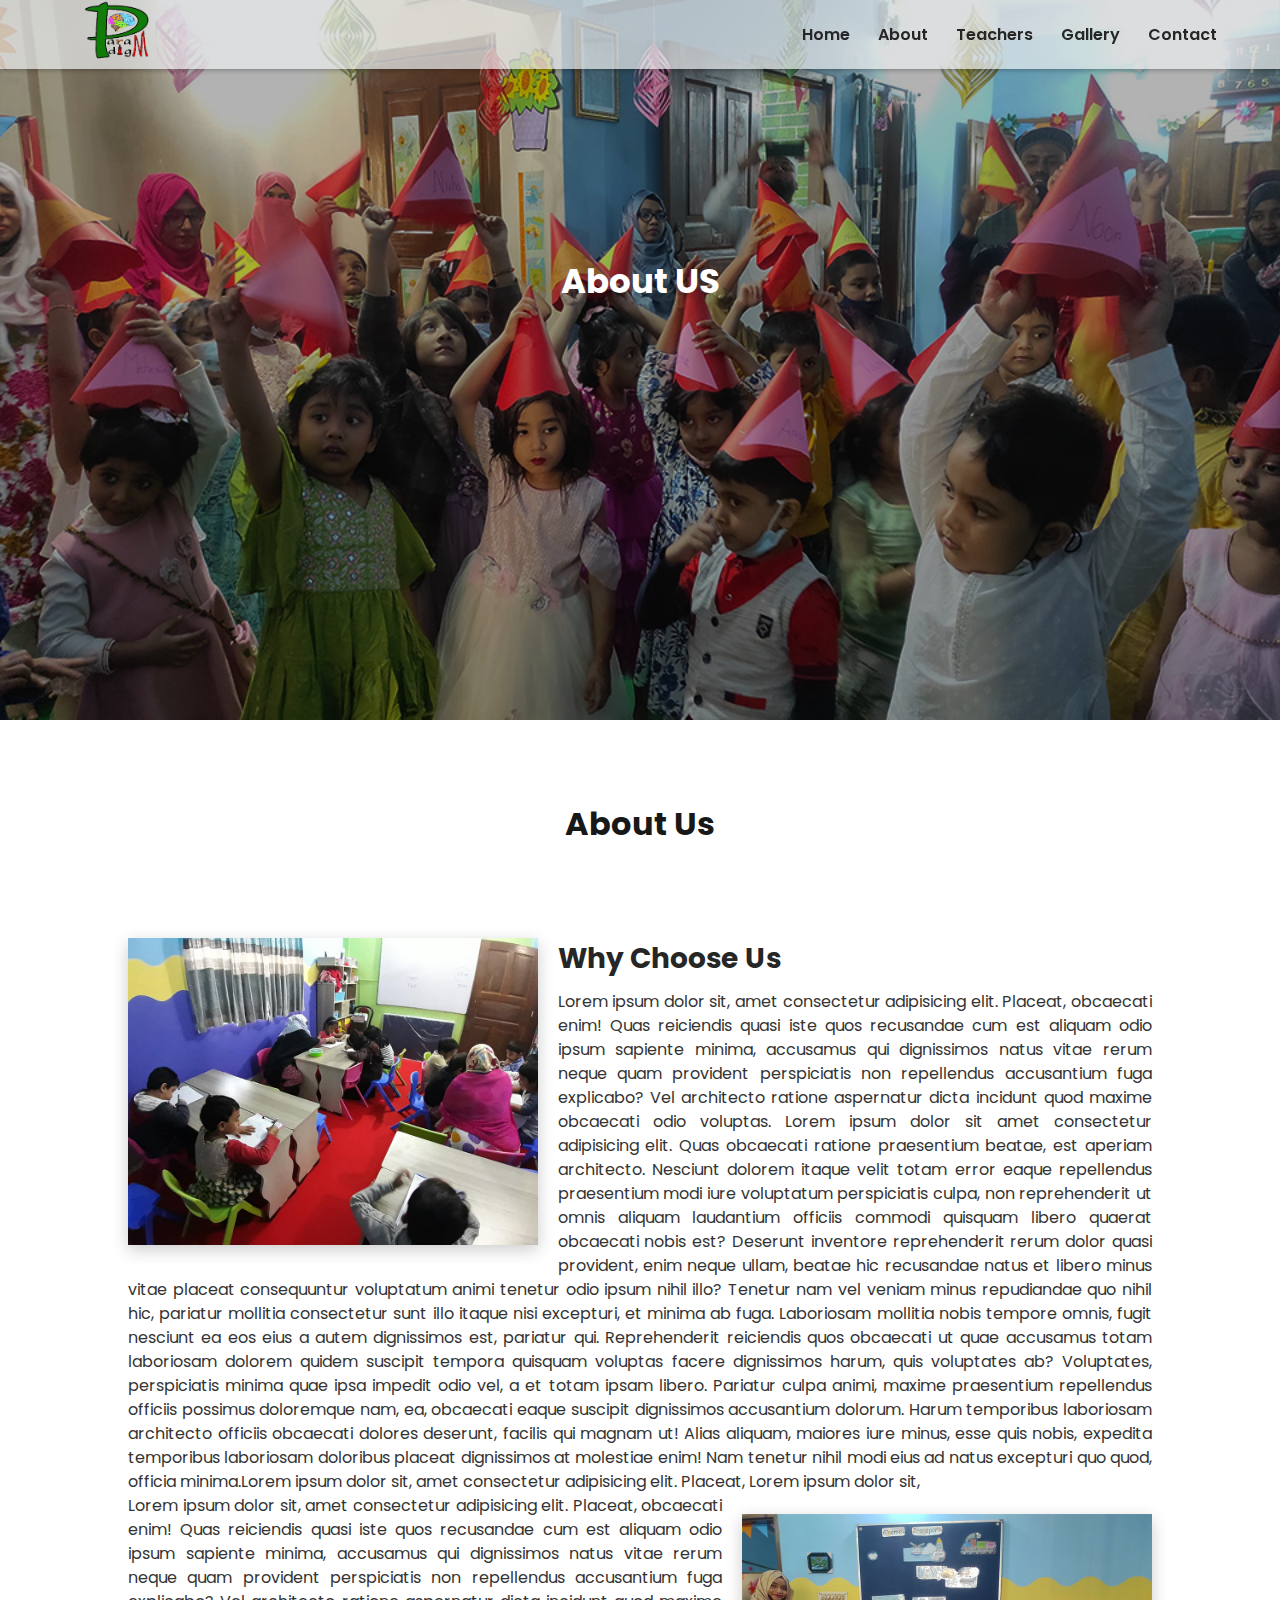
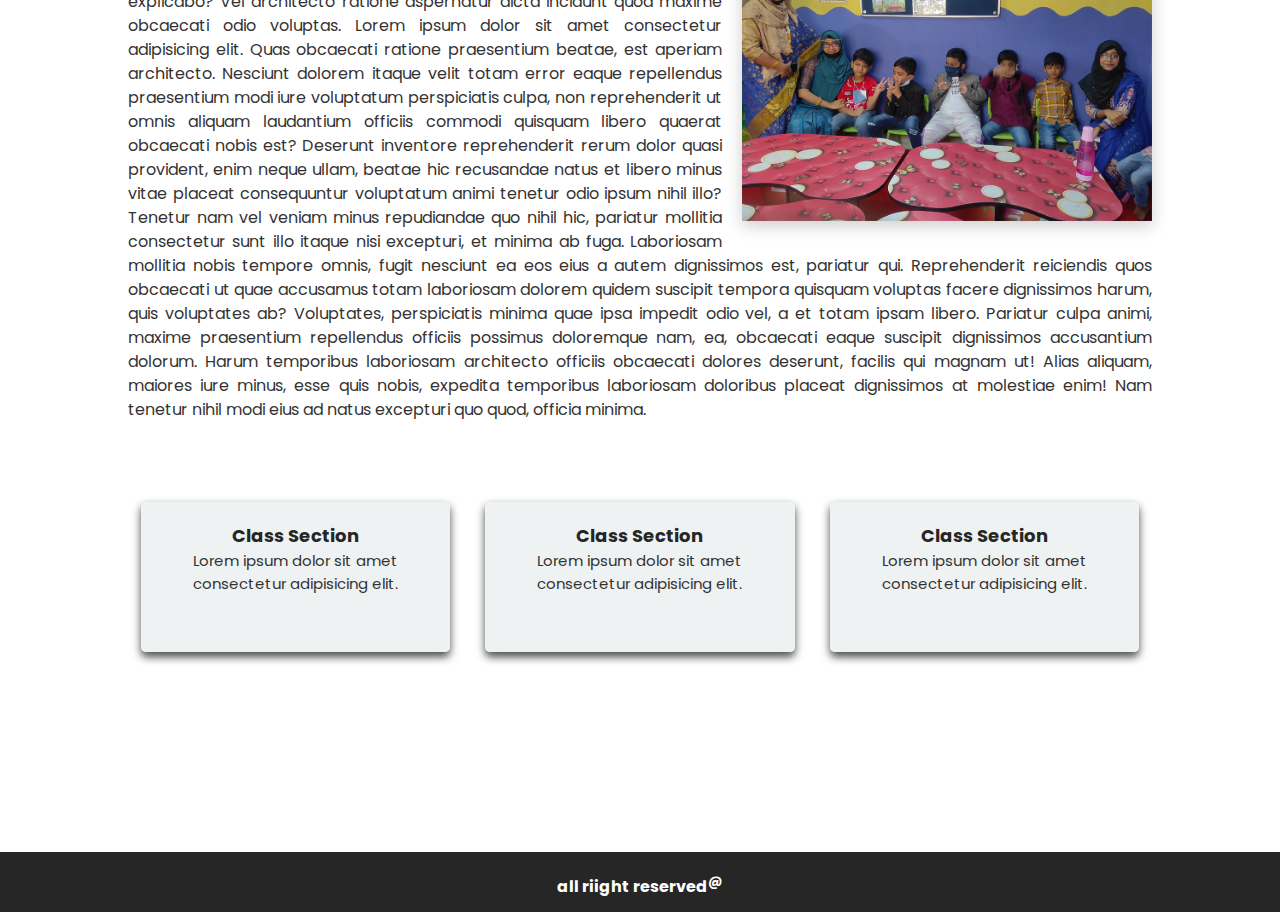
<file: about.html>
<!DOCTYPE html>
<html lang="en">
<head>
     <!-- Required Meta Tag -->
     <meta charset="UTF-8">
     <meta http-equiv="X-UA-Compatible" content="IE=edge">
     <meta name="viewport" content="width=device-width, initial-scale=1.0">

     <title>About Us</title>

     <!-- Google Fonts-->
     <link rel="preconnect" href="https://fonts.googleapis.com">
     <link rel="preconnect" href="https://fonts.gstatic.com" crossorigin>
     <link href="https://fonts.googleapis.com/css2?family=Poppins:wght@200;300;400;500&display=swap" rel="stylesheet">
     <!-- Font Awesome CDN Link -->
     <link rel="stylesheet" href="https://cdnjs.cloudflare.com/ajax/libs/font-awesome/6.1.1/css/all.min.css">
     <!-- CSS File -->
     <!-- CSS File -->
     <link rel="stylesheet" href="style.css">
     <!-- Responsive CSS File -->
     <link rel="stylesheet" href="responsive.css">
</head>
<body>
     <!-- Header Area -->
     <div  id="about"></div>
     <section id="home" class="sub_header_about">
          <nav>
               <a class="logo" href="index.html"><img src="images/logo.png" alt=""></a>
               <div class="nav_links" id="navLinks">
                    <i id="menu" class="fa-solid fa-xmark xmark" onclick="hideMenu()"></i>
                    <ul>
                         <li><a href="index.html" class="active">Home</a></li>
                         <li><a href="#about">About</a></li>
                         <li><a href="teacher.html">Teachers</a></li>
                         <li><a href="gallery.html">Gallery</a></li>
                         <li><a href="contact.html">Contact</a></li>
                    </ul>
               </div>
               <i id="menu" class="fa-solid fa-bars bar" onclick="showMenu()"></i>
          </nav>
          <h1>About US</h1>
     </section>




     

<!-- About Section  -->
<section class="inner_aboutus">
     <h1>About Us</h1>
          <div class="about_us_image">
               <img src="images/gallery/33.jpg" alt="">
          </div>
          <div class="about_col_text">
               <h2>Why Choose Us</h2>
               <p>Lorem ipsum dolor sit, amet consectetur adipisicing elit. Placeat, obcaecati enim! Quas reiciendis quasi iste quos recusandae cum est aliquam odio ipsum sapiente minima, accusamus qui dignissimos natus vitae rerum neque quam provident perspiciatis non repellendus accusantium fuga explicabo? Vel architecto ratione aspernatur dicta incidunt quod maxime obcaecati odio voluptas. Lorem ipsum dolor sit amet consectetur adipisicing elit. Quas obcaecati ratione praesentium beatae, est aperiam architecto. Nesciunt dolorem itaque velit totam error eaque repellendus praesentium modi iure voluptatum perspiciatis culpa, non reprehenderit ut omnis aliquam laudantium officiis commodi quisquam libero quaerat obcaecati nobis est? Deserunt inventore reprehenderit rerum dolor quasi provident, enim neque ullam, beatae hic recusandae natus et libero minus vitae placeat consequuntur voluptatum animi tenetur odio ipsum nihil illo? Tenetur nam vel veniam minus repudiandae quo nihil hic, pariatur mollitia consectetur sunt illo itaque nisi excepturi, et minima ab fuga. Laboriosam mollitia nobis tempore omnis, fugit nesciunt ea eos eius a autem dignissimos est, pariatur qui. Reprehenderit reiciendis quos obcaecati ut quae accusamus totam laboriosam dolorem quidem suscipit tempora quisquam voluptas facere dignissimos harum, quis voluptates ab? Voluptates, perspiciatis minima quae ipsa impedit odio vel, a et totam ipsam libero. Pariatur culpa animi, maxime praesentium repellendus officiis possimus doloremque nam, ea, obcaecati eaque suscipit dignissimos accusantium dolorum. Harum temporibus laboriosam architecto officiis obcaecati dolores deserunt, facilis qui magnam ut! Alias aliquam, maiores iure minus, esse quis nobis, expedita temporibus laboriosam doloribus placeat dignissimos at molestiae enim! Nam tenetur nihil modi eius ad natus excepturi quo quod, officia minima.Lorem ipsum dolor sit, amet consectetur adipisicing elit. Placeat, Lorem ipsum dolor sit,</p>
          </div>
          <div class="about_us_image2">
               <img src="images//gallery/School Photo Edit 24.png" alt="">
          </div>
          <div class="about_us_text2">
               <p>Lorem ipsum dolor sit, amet consectetur adipisicing elit. Placeat, obcaecati enim! Quas reiciendis quasi iste quos recusandae cum est aliquam odio ipsum sapiente minima, accusamus qui dignissimos natus vitae rerum neque quam provident perspiciatis non repellendus accusantium fuga explicabo? Vel architecto ratione aspernatur dicta incidunt quod maxime obcaecati odio voluptas. Lorem ipsum dolor sit amet consectetur adipisicing elit. Quas obcaecati ratione praesentium beatae, est aperiam architecto. Nesciunt dolorem itaque velit totam error eaque repellendus praesentium modi iure voluptatum perspiciatis culpa, non reprehenderit ut omnis aliquam laudantium officiis commodi quisquam libero quaerat obcaecati nobis est? Deserunt inventore reprehenderit rerum dolor quasi provident, enim neque ullam, beatae hic recusandae natus et libero minus vitae placeat consequuntur voluptatum animi tenetur odio ipsum nihil illo? Tenetur nam vel veniam minus repudiandae quo nihil hic, pariatur mollitia consectetur sunt illo itaque nisi excepturi, et minima ab fuga. Laboriosam mollitia nobis tempore omnis, fugit nesciunt ea eos eius a autem dignissimos est, pariatur qui. Reprehenderit reiciendis quos obcaecati ut quae accusamus totam laboriosam dolorem quidem suscipit tempora quisquam voluptas facere dignissimos harum, quis voluptates ab? Voluptates, perspiciatis minima quae ipsa impedit odio vel, a et totam ipsam libero. Pariatur culpa animi, maxime praesentium repellendus officiis possimus doloremque nam, ea, obcaecati eaque suscipit dignissimos accusantium dolorum. Harum temporibus laboriosam architecto officiis obcaecati dolores deserunt, facilis qui magnam ut! Alias aliquam, maiores iure minus, esse quis nobis, expedita temporibus laboriosam doloribus placeat dignissimos at molestiae enim! Nam tenetur nihil modi eius ad natus excepturi quo quod, officia minima.</p>
          </div>
</section>
    <section class="facilities">
          <div class="row">
               <div class="facilities_col">
                    <div class="facilities_content">
                         <h4>Class Section</h4>
                         <p>Lorem ipsum dolor sit amet consectetur adipisicing elit.</p>
                    </div> 
               </div>
               <div class="facilities_col">
                    <div class="facilities_content">
                         <h4>Class Section</h4>
                         <p>Lorem ipsum dolor sit amet consectetur adipisicing elit.</p>
                    </div> 
               </div>
               <div class="facilities_col">
                    <div class="facilities_content">
                         <h4>Class Section</h4>
                         <p>Lorem ipsum dolor sit amet consectetur adipisicing elit.</p>
                    </div> 
               </div>
          </div>
    </section>










    <!-- Footer Area -->
     <section class="footer_area">
          <h3>all riight reserved<sup>@</sup></h3>
     </section>















 <!-- JQuery -->
     <script> 
          var navLinks = document.getElementById("navLinks");

          function showMenu(){
               navLinks.style.right = "0";
          };
          function hideMenu(){
               navLinks.style.right = "-200px";
          };
     </script>
</body>
</html>
</file>
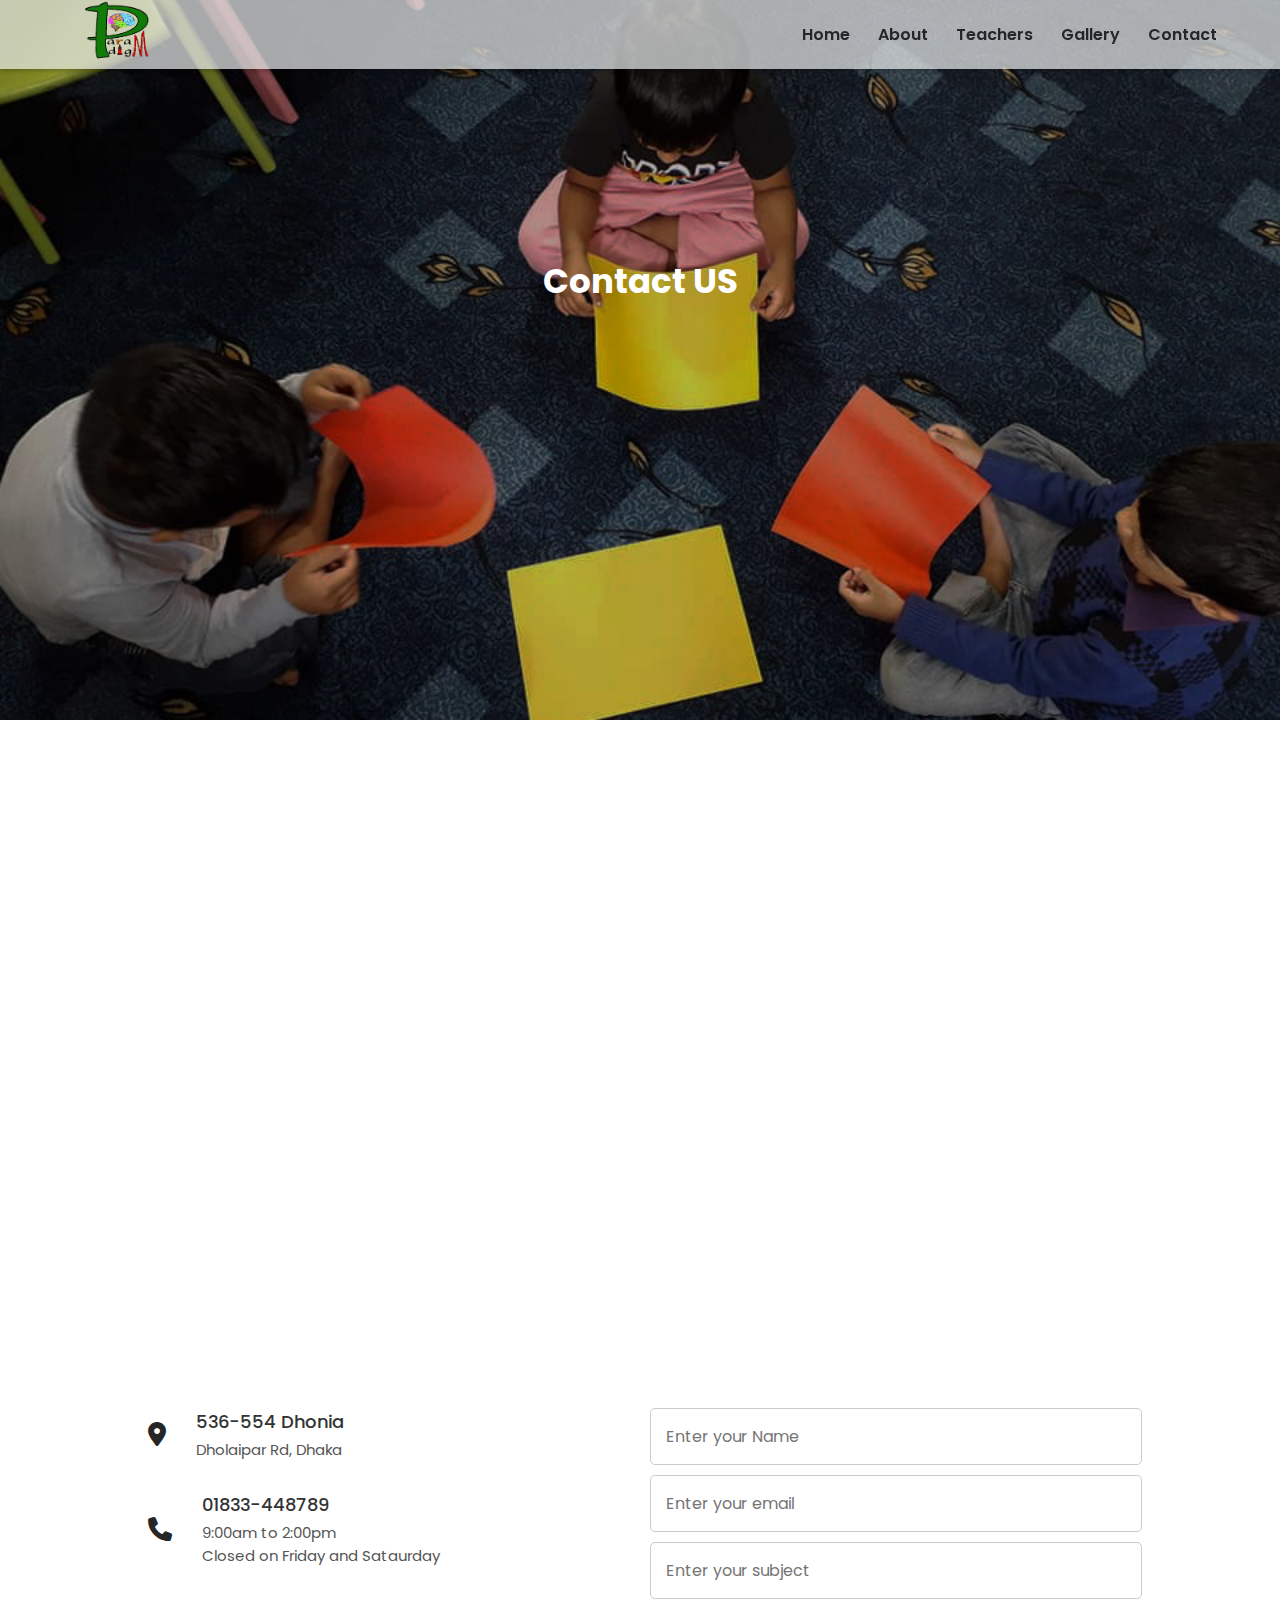
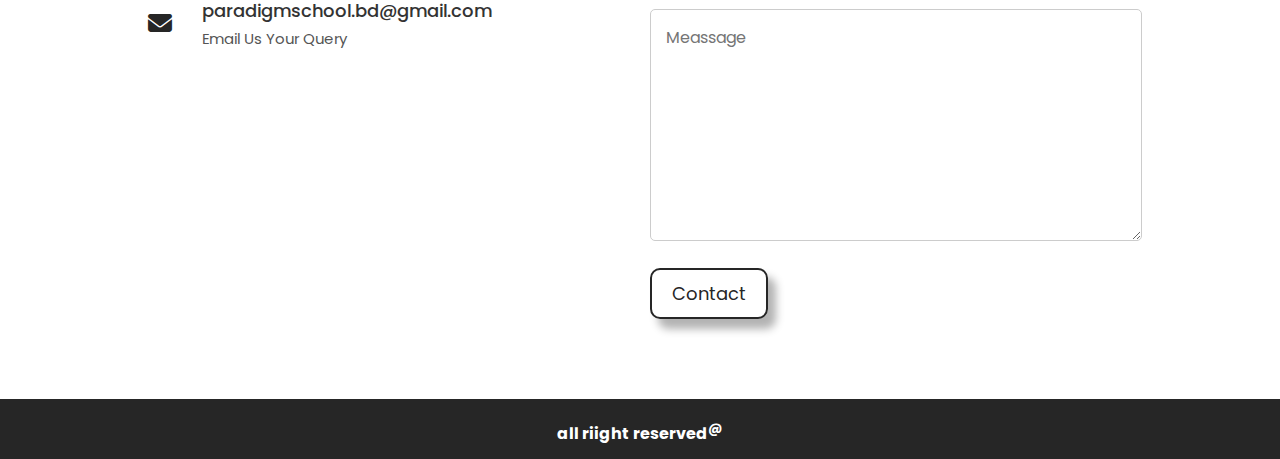
<file: contact.html>
<!DOCTYPE html>
<html lang="en">
<head>
     <!-- Required Meta Tag -->
     <meta charset="UTF-8">
     <meta http-equiv="X-UA-Compatible" content="IE=edge">
     <meta name="viewport" content="width=device-width, initial-scale=1.0">

     <title>Contact Us</title>

     <!-- Google Fonts-->
     <link rel="preconnect" href="https://fonts.googleapis.com">
     <link rel="preconnect" href="https://fonts.gstatic.com" crossorigin>
     <link href="https://fonts.googleapis.com/css2?family=Poppins:wght@200;300;400;500&display=swap" rel="stylesheet">
     <!-- Font Awesome CDN Link -->
     <link rel="stylesheet" href="https://cdnjs.cloudflare.com/ajax/libs/font-awesome/6.1.1/css/all.min.css">
     <!-- CSS File -->
     <link rel="stylesheet" href="style.css">
     <!-- Responsive CSS File -->
     <link rel="stylesheet" href="responsive.css">
</head>
<body>
     <!-- Header Area -->
     <section id="home" class="sub_header_contact">
          <nav>
               <a class="logo" href="index.html"><img src="images/logo.png" alt=""></a>
               <div class="nav_links" id="navLinks">
                    <i id="menu" class="fa-solid fa-xmark xmark" onclick="hideMenu()"></i>
                    <ul>
                         <li><a href="index.html" class="active">Home</a></li>
                         <li><a href="about.html">About</a></li>
                         <li><a href="teacher.html">Teachers</a></li>
                         <li><a href="gallery.html">Gallery</a></li>                         <li><a href="#contact">Contact</a></li>
                    </ul>
               </div>
               <i id="menu" class="fa-solid fa-bars bar" onclick="showMenu()"></i>
          </nav>
          <h1 id="contact">Contact US</h1>
     </section>




     

<!-- Location -->
     <section class="location">
          <iframe src="https://www.google.com/maps/embed?pb=!1m18!1m12!1m3!1d3653.2908038096757!2d90.44460261434743!3d23.701307096568293!2m3!1f0!2f0!3f0!3m2!1i1024!2i768!4f13.1!3m3!1m2!1s0x3755b9d9be737fdf%3A0xef7fb4c3994262ae!2s536%20Dhonia%20-%20Dholaipar%20Rd%2C%20Dhaka!5e0!3m2!1sen!2sbd!4v1650194326851!5m2!1sen!2sbd" width="600" height="450" style="border:0;" ></iframe>
     </section>

    
     <section class="contact_section">
          <div class="row">
               <div class="contact_col">
                    <div>
                         <i class="fa-solid fa-location-dot"></i>
                         <span>
                              <h5>536-554 Dhonia</h5>
                              <p>Dholaipar Rd, Dhaka</p>
                         </span>
                    </div>
                    <div>
                         <i class="fa-solid fa-phone"></i>
                         <span>
                              <h5>01833-448789</h5>
                              <p>9:00am to 2:00pm<br> Closed on Friday and Sataurday</p>
                         </span>
                    </div>
                    <div>
                         <i class="fa-solid fa-envelope"></i>
                         <span>
                              <h5>paradigmschool.bd@gmail.com</h5>
                              <p>Email Us Your Query</p>
                         </span>
                    </div>
               </div>
               <div class="contact_col">
                    <form action="form_handelar.php">
                         <input class="form-control" type="text" placeholder="Enter your Name" required>
                         <input type="email" placeholder="Enter your email" required>
                         <input type="text" placeholder="Enter your subject" >
                         <textarea rows="8" placeholder="Meassage" ></textarea>
                         <button type="button" class="hero_btn">Contact</button>
                    </form>
               </div>
          </div>
     </section>
    










    <!-- Footer Area -->
     <section class="footer_area">
          <h3>all riight reserved<sup>@</sup></h3>
     </section>















 <!-- JQuery -->
     <script> 
          var navLinks = document.getElementById("navLinks");

          function showMenu(){
               navLinks.style.right = "0";
          };
          function hideMenu(){
               navLinks.style.right = "-200px";
          };
     </script>

</body>
</html>
</file>
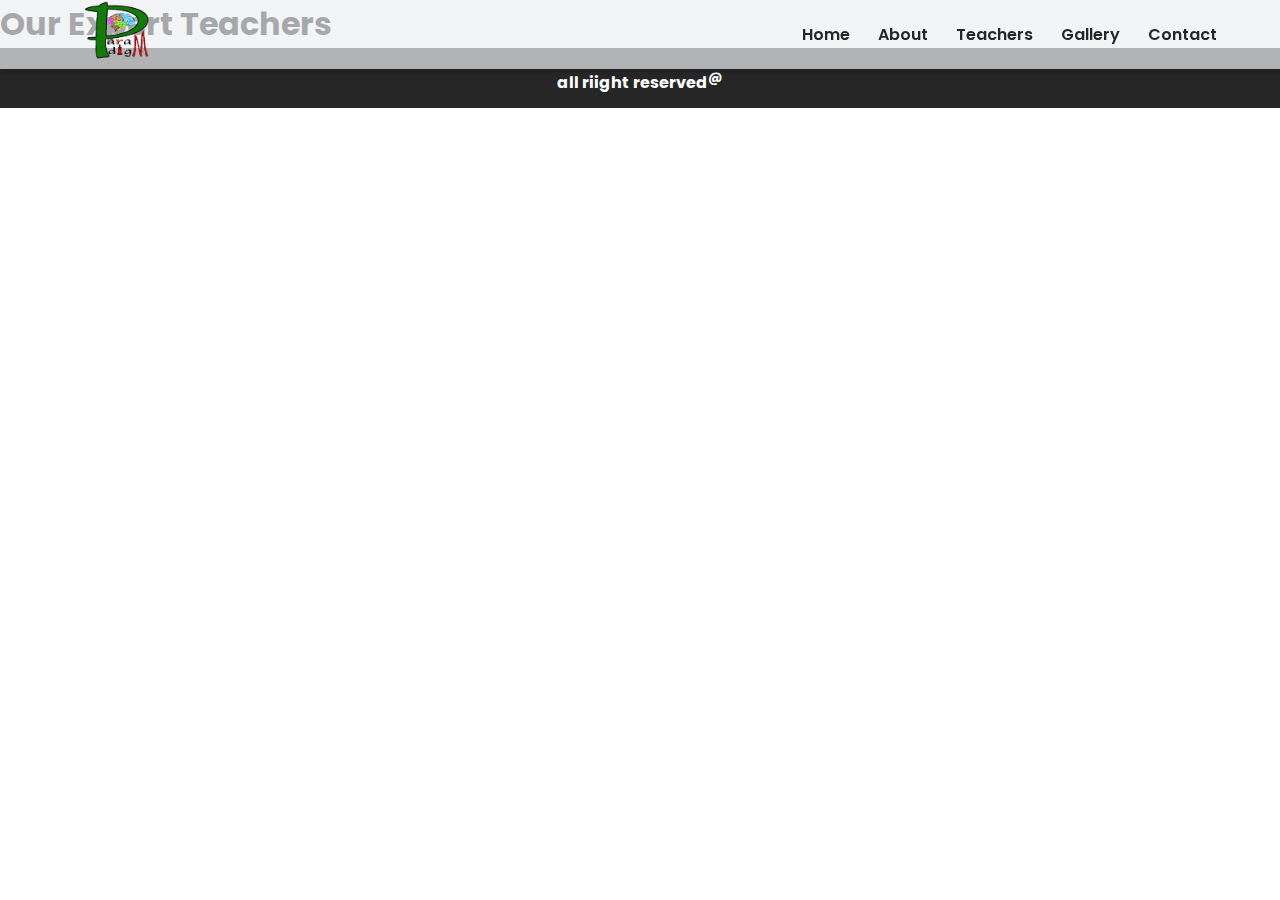
<file: teacher.html>
<!DOCTYPE html>
<html lang="en">
<head>
     <!-- Required Meta Tag -->
     <meta charset="UTF-8">
     <meta http-equiv="X-UA-Compatible" content="IE=edge">
     <meta name="viewport" content="width=device-width, initial-scale=1.0">

     <title>Our Teachers</title>

     <!-- Google Fonts-->
     <link rel="preconnect" href="https://fonts.googleapis.com">
     <link rel="preconnect" href="https://fonts.gstatic.com" crossorigin>
     <link href="https://fonts.googleapis.com/css2?family=Poppins:wght@200;300;400;500&display=swap" rel="stylesheet">
     <!-- Font Awesome CDN Link -->
     <link rel="stylesheet" href="https://cdnjs.cloudflare.com/ajax/libs/font-awesome/6.1.1/css/all.min.css">
     <!-- CSS File -->
     <link rel="stylesheet" href="style.css">
     <!-- Responsive CSS File -->
     <link rel="stylesheet" href="responsive.css">
</head>
<body>
     <!-- Header Area -->
     <div  id="teacher"></div>
     <section id="home" class="sub_header">
          <nav>
               <a class="logo" href="index.html"><img src="images/logo.png" alt=""></a>
               <div class="nav_links" id="navLinks">
                    <i id="menu" class="fa-solid fa-xmark xmark" onclick="hideMenu()"></i>
                    <ul>
                         <li><a href="index.html" class="active">Home</a></li>
                         <li><a href="about.html">About</a></li>
                         <li><a href="#teacher">Teachers</a></li>
                         <li><a href="gallery.html">Gallery</a></li>
                         <li><a href="contact.html">Contact</a></li>
                    </ul>
               </div>
               <i id="menu" class="fa-solid fa-bars bar" onclick="showMenu()"></i>
          </nav>
          <h1>Our Expert Teachers</h1>
     </section>




     












    <!-- Footer Area -->
     <section class="footer_area">
          <h3>all riight reserved<sup>@</sup></h3>
     </section>















 <!-- JQuery -->
     <script> 
          var navLinks = document.getElementById("navLinks");

          function showMenu(){
               navLinks.style.right = "0";
          };
          function hideMenu(){
               navLinks.style.right = "-200px";
          };
     </script>
</body>
</html>
</file>
<file: style.css>
/*============================================
               Common CSS 
==============================================*/
*{
     margin: 0;
     padding: 0;
     font-family: 'Poppins', sans-serif;
     scroll-behavior: smooth;
     transition: all .2s linear;
}
*::selection{
     color: #fff;
     background: rgb(8, 231, 45);
}
html::-webkit-scrollbar{
     width: 15px;
}
html::-webkit-scrollbar-track{
     background: #444;
}

html::-webkit-scrollbar-thumb{
     background: rgb(160, 161, 160);
}

/*======================================================= 
               Button Coustomaization
=========================================================*/
.hero_btn{
     display: inline-block;
     text-decoration: none;
     color: #262626;
     font-size: 18px;
     border: 2px solid #262626;
     padding: 10px 20px;
     background: transparent;
     cursor: pointer;
     transition: all .2s linear;
     border-radius: 10px;
     box-shadow: 0.5rem .6rem 0.5rem rgba(0, 0, 0, 0.3);
}
.hero_btn:hover{
     color:  #fff;
     background: #262626;
     box-shadow: none;
}
.header .nav_links ul li a:hover{
     color: rgb(8, 231, 45);
}
/*=================================================
                  Header Area
==================================================*/
.header{
     width: 100%;
     height: 100vh;
     background-image:linear-gradient(rgba(0,0,0,.1), rgba(0,0,0,.1)), url(images/home-bg.jpg) ;
     background-position: center;
     background-size: cover;
     
}
nav{
     width: 90%;
     height: 18px;
     background: rgba(236, 240, 241, .7);
     display: flex;
     justify-content: space-between;
     align-items: center;
     padding: 2% 6%;
     box-shadow: 0 .1rem 0.3rem rgba(0, 0, 0, 0.3);
     position: fixed;
     z-index: 1000;
}
nav img{
     width: 80px;
}
.nav_links{
     flex: 1;
     text-align: right;
}
.nav_links ul li{
     list-style: none;
     display: inline-block;
     padding: 8px 12px;
     position: relative;
}
.nav_links ul li a{
     color: #262626;
     font-size: 16px;
     text-decoration: none;
     font-weight: 600;
}

.header .nav_links ul li a:hover{
     color: rgb(8, 231, 45);
}

/*=================================================
                  Header Content
==================================================*/
.text_box{
     margin-top: 5%;
     width: 100%;
     color: #262626;
     position: absolute;
     top: 50%;
     left: 50%;
     transform: translate(-50%,-50%);
     text-align: center;
     z-index: 0;
}
.text_box h1{
     font-size: 42px;
     color: #444;
     margin-bottom: 26px;
}
.text_box p{
     font-size: 18px;
     color: #262626;
     margin: 25px 0 70px;
}

nav #menu{
     display: none;
}
/*=================================================
                 Shape Area Animation
==================================================*/
.shape{
     position: relative;
     bottom: -4rem; left:0;
     height: 10rem; width: 100%;
     background: url(images/shape1.png);
     filter: drop-shadow(0 -.2rem .2rem rgba(0, 0, 0, .2));
     animation: animate 10s linear infinite;
     z-index: 0;
}
@keyframes animate{
     0%{
          background-position: 0rem;
     }
     100%{
          background-position: 100rem;
     }
}
/*=================================================
                  About US Area
==================================================*/
.row{
     margin-top: 4%;
     display: flex;
     justify-content: space-between;
}
.about_us h1{
     margin: 50px 0 0 0;
     text-align: center;
}
.about_us{
     width: 80%;
     margin: auto;
     padding: 80px 0 50px;
}
.about_col{
     flex-basis: 48%;
     padding: 30px 2px;
}
.about_col img{
     width: 100%;
     border-radius: 5px;
     box-shadow: 0 0.3rem .5rem rgba(0, 0, 0, .4);
}
.about_col h2{
     padding-top: 0;
     color: #262626;
}
.about_col p{
     padding: 15px 0 25px;
     font-size: 16px;
     color: #444;
}
/*=================================================
                 Teacher Section 
==================================================*/
.teacher{
     text-align: center;
     width: 100%;
     height: 77vh;
     padding: 95px 0 50px;
     background: url(images/teachers.jfif);
     background-position: bottom;
     background-size: cover;
     flex-flow: column;
}
.teacher h1{
     color: #262626;
     font-size: 25px;
}
.teacher p{
     color: #444;
     font-size: 14px;
     margin: 10px 0 20px;
}
/*=================================================
                 Gallery Slider Area
==================================================*/
.gallery{
     margin: 100px auto ;
     position: relative;
     min-height: 100vh;
     background: #fff;
 }
 .gallery_header_homepage{
      padding-top: 88px;
      margin: 20px auto;
      font-size: 32px ;
      font-weight: 500;
      text-align: center;
 }
.gallery .gallery_container{
     display: flex;
     flex-wrap: wrap;
     gap: 30px;
     justify-content: center;
     padding: 10px;
 }
 .gallery .gallery_container .image{
     width: 300px;
     height: 150px;
     border: 10px solid #fff;
     box-shadow: 0 5px 15px rgba(0, 0, 0, .3);
     overflow: hidden;
     border-radius: 5px;
 }
 .gallery .gallery_container .image img{
     height: 100%;
     width: 100%;
     object-fit: cover;
     transition: .2s linear;
 }
 .galllery_content {
     width: 87%;
     text-align: end;
     margin-top: 24px;
 }
 .gallery .gallery_container .image:hover img{
     transform: scale(1.1)
 }
 .gallery .popup_image{
     position: fixed;
     top: 0;
     left: 0;
     background: rgba(0, 0, 0, .9);
     width: 100%;
     height: 100%;
     z-index: 1000;
     display: none;
 }
 .gallery .popup_image span{
     position: absolute;
     top: 0; right: 18px;
     font-size: 55px;
     font-weight: 400;
     color: #fff;
     cursor: pointer;
     z-index: 100;
 }
 .gallery .popup_image img{
     position: absolute;
     top: 50%;
     left: 50%;
     transform: translate(-50%,-50%);
     object-fit: cover;
     border: 5px solid #fff;
     width: 550px;
     border-radius: 5px;
 }
/*=================================================
                 Call to Action
==================================================*/
.cta{
     width: 80%;
     margin: 110px auto 60px;
     background-image: linear-gradient(rgba(0, 0, 0, .4), rgba(0, 0, 0, .4)), url(./images/Photo/edit/Day/School\ Photo\ Edit\ 12.png);
     background-position: center;
     background-size: cover;
     border-radius: 10px;
     text-align: center;
     padding: 160px 0;
}
.cta h1{
     color: #fff;
     margin-bottom: 25px;
}
.cta .red_btn{
     color: #fff;
     border: 2px solid #fff;
}
.cta .red_btn:hover{
     color: #fff;
     border: 2px solid #262626;
}

/*=================================================
                 Footter Area 
==================================================*/

.footer_area{
     background: #262626;
     width: 100%;
     height: 60px;
     align-items: center;
     margin-bottom: -100px;
}
.footer_area h3{
     color: #ffffff;
     font-size: 16px;
     text-align: center;
     padding-top: 20px;
}

/*=================================================
          Multipage For About Section 
==================================================*/
.nav_links ul li a:hover{
     color: rgb(8, 231, 45);
}
.sub_header_about{
     width: 100%;
     height: 80vh;
     background-image: linear-gradient(rgba(0,0,0,.3),rgba(0,0,0,.3)), url(images/gallery/about.png);
     background-position: center;
     background-size: cover;
     text-align: center;
     color: #fff;
}
.sub_header_about h1{
     padding-top: 20%;
     font-size: 34px;
}
.inner_aboutus{
     width: 80%;
     margin: 80px auto;
     text-align: justify;
}
.inner_aboutus h1{
     color: #181818;
     font-size: 32px;
     text-align: center;
     margin-bottom: 90px;
}
.inner_aboutus p{
     font-size: 16px;
     color: #333;
     line-height: 1.5em;
}
.about_us_image img {
     width: 40%;
     float: left;
     margin: 0 20px 15px 0;
     box-shadow: 0 0.3rem 1rem rgb(0 0 0 / 20%);
 }
.about_col_text{
     text-align: justify;
}
.about_col_text h2{
     font-size: 28px;
     color: #262626;
     margin-bottom: 10px;
}
.about_col_text p{
     font-size: 16px;
     color: #333;
     line-height: 1.5em;
}
.about_col_text .hero_btn{
     margin: 15px 0;
}
.about_us_image2 img{
     float: right;
     width: 40%;
     margin: 20px 0 10px 20px;
     box-shadow: 0 0.3rem 1rem rgb(0 0 0 / 20%);
}

/*============================
  About Section Facilites
==============================*/
.facilities{
     width: 78%;
     margin: auto;
     padding-bottom: 200px;
     text-align: center;
}
.facilities_col{
     flex-basis: 31%;
     height: 150px;
     background: rgba(236, 241, 241,0.9);
     border-radius: 5px;
     overflow: hidden;
     box-shadow: 0 .3rem .5rem rgba(0, 0, 0, .7);
     box-sizing: border-box;
}
.facilities_content{
     padding: 20px;
}
.facilities_content h4{
     color: #262626;
     font-size: 18px;
}
.facilities_content p{
     color: #333;
     font-size: 15px;
}
.facilities_col:hover{
     transform: translateY(-5px);
}


/*=================================================
          Multipage For Contact Section 
==================================================*/
.sub_header_contact{
     width: 100%;
     height: 80vh;
     background-image: linear-gradient(rgba(0,0,0,.3),rgba(0,0,0,.3)), url(images/gallery/12.png);
     background-position: center;
     background-size: cover;
     text-align: center;
     color: #fff;
}
.sub_header_contact h1{
     padding-top: 20%;
     font-size: 34px;
}
.location{
     width: 80%;
     margin: auto;
     padding: 80px 0;
}
.location iframe{
     width: 100%;
     border-radius: 5px;
}
.contact_section{
     width: 80%;
     margin: auto;
}
.contact_col{
     flex-basis: 48%;
     margin: 30px 10px 80px;
}
.contact_col div{
     display: flex;
     margin-bottom: 30px;
     align-items: center;
}
.contact_col div .fa-solid{
     font-size: 24px;
     margin: 10px;
     margin-right: 30px;
     color: #262626;
} 
.contact_col div p{
     padding: 0;
     color: #555;
     font-size: 15px;
}
.contact_col div h5{
     color: #333;
     font-size: 18px;
     margin-bottom: 3px;
     font-weight: 500;
}
.contact_col input, .contact_col textarea{
     width: 100%;
     padding: 15px;
     border-radius: 5px;
     color: #262626;
     font-size: 16px;
     margin-bottom: 10px;
     outline: none;
     border: 1px solid #ccc;
     box-sizing: border-box;
}

.contact_col .hero_btn{
     margin-top: 10px; 
}



/*=================================================
          Multipage For Gallery Section 
==================================================*/
.sub_header .letter{
     letter-spacing: .5rem;
}
.container .gallery_header{
     font-size: 32px;
     font-weight: 600;
     color: #181818;
     text-align: center;
     margin: 20px 0;
}
.container{
     margin: 100px auto ;
     position: relative;
     min-height: 100vh;
     background: #fff;
 }
 .container .image_container{
     display: flex;
     flex-wrap: wrap;
     gap: 30px;
     justify-content: center;
     padding: 10px;
 }
 .container .image_container .image{
     width: 350px;
     height: 200px;
     border: 10px solid #fff;
     box-shadow: 0 5px 15px rgba(0, 0, 0, .3);
     overflow: hidden;
     cursor: pointer;
 }
 .container .image_container .image img{
     height: 100%;
     width: 100%;
     object-fit: cover;
     transition: .2s linear;
 }
 .container .image_container .image:hover img{
     transform: scale(1.1)
 }
 
 .container .popup_image{
     position: fixed;
     top: 0;
     left: 0;
     background: rgba(0, 0, 0, .9);
     width: 100%;
     height: 100%;
     z-index: 1000;
     display: none;
 }
 .container .popup_image span{
     position: absolute;
     top: 0; right: 18px;
     font-size: 55px;
     font-weight: 400;
     color: #fff;
     cursor: pointer;
     z-index: 100;
 }
 .container .popup_image img{
     position: absolute;
     top: 50%;
     left: 50%;
     transform: translate(-50%,-50%);
     object-fit: cover;
     border: 5px solid #fff;
     width: 550px;
     border-radius: 5px;
 }
</file>
<file: responsive.css>
@media(max-width:768px){
     nav img{
          width: 60px;
          margin-top: 8px;
     }
     .text_box h1{
          font-size: 30px;
          line-height: 1.5em;
     }
     nav{
          height: 50px;
          background: rgba(236, 240, 241, .7);
     }
     .nav_links ul li{
          display: block;
          margin: 15px 10px;
     }
     .nav_links ul li a{
          color: #fff;
     }
     .nav_links{
          position: fixed;
          width: 200px;
          height: 100vh;
          background: #444;
          top: 0;
          right: -200px;
          text-align: left;
          transition: all 1s;
     }
     nav #menu{
          display: block;
     }
     nav .xmark{
          display: block;
          color: #fff;
          font-size: 22px;
          margin: 17px 20px;
          cursor: pointer;
     }
     nav .bar{
          display: block;
          color: #444;
          font-size: 22px;
          margin: 17px 10px;
          cursor: pointer;
     }
     .nav_links ul{
          margin: 24px;
     }
     .shape {
          height: 9.8rem;
          bottom: -8rem;
          z-index: -1;
      }
     .row{
          display: flex;
          flex-flow: column;
     }
     .teacher p{
          width: auto;
     }

     /*========================================== 
                    Contact Area Responsive
     ===============================================*/
     .sub_header h1{
          padding-top: 50%;
          font-size: 34px;
     }
     .contact_section{
          width: 90%;
          margin: auto;
     }
     .contact_col div .fa-solid{
          font-size: 25px;
          margin: 10px;
          margin-right: 15px;
     } 
     .contact_col div p{
          font-size: 16px;
     }
     .contact_col div h5{
          color: #333;
          font-size: 18px;
          margin-bottom: 2px;
          font-weight: 600;
     }
     .contact_col input, .contact_col textarea{
          font-size: 20px;
     }
     .contact_col .hero_btn {
          margin-top: 10px;
          margin-left: 9%;
          width: 80%;
      }
      /*========================================== 
                    About Area Responsive 
     ===============================================*/
      .about_us_image img {
          width: 100%;
      }
      .about_us_image2 img{
          width: 100%;
     }
     .facilities_col{
          margin: 15px 0;
     }
      /*========================================== 
                    Gallery Area Responsive
     ===============================================*/
      .container .popup_image img{
          width: 85%;
      }
      
}
</file>
